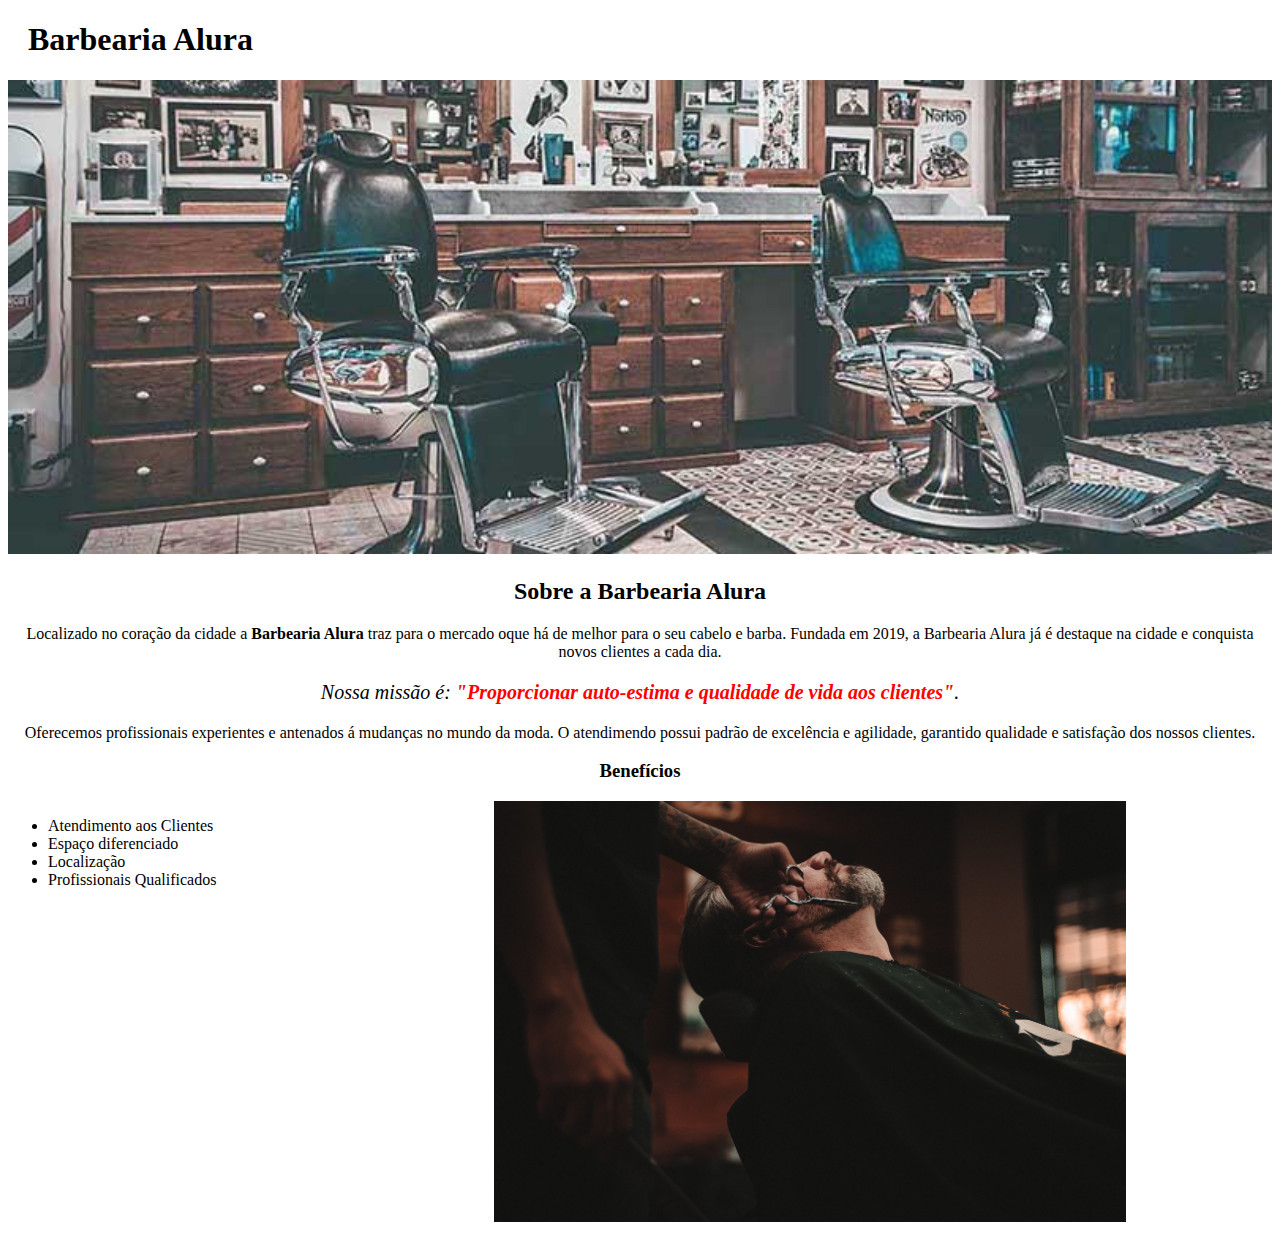
<file: index.html>
<!DOCTYPE html>
<html lang="pt-br">
    <head>
        <meta charset="UTF-8">
        <title>Barbearia Alura</title>
        <link rel="stylesheet" href="style.css">
   </head>

   <body>
     <header>
          <h1 class="titulo-principal">Barbearia Alura</h1>
     </header>

       <img id="banner" src="banner.jpg">
<div class="principal">
       <h2 class="titulo-centralizado">Sobre a Barbearia Alura</h2>
 
       <p>Localizado no coração da cidade a <strong>Barbearia Alura</strong> traz para o mercado oque há de melhor para o seu cabelo e barba.
       Fundada em 2019, a Barbearia Alura já é destaque na cidade e conquista novos clientes a cada dia.<P>

       <P id="missao"><em>Nossa missão é: <strong>"Proporcionar auto-estima e qualidade de vida aos clientes"</strong>.</em></P>

       <P>Oferecemos profissionais experientes e antenados á mudanças no mundo da moda. O atendimendo possui padrão de excelência
       e agilidade, garantido qualidade e satisfação dos nossos clientes.<P>
</div>
<div class="Beneficios">
        <h3 class="titulo-centralizado">Benefícios</h3>
        <ul>
            <li class="itens">Atendimento aos Clientes</li>
            <li class="itens">Espaço diferenciado</li>
            <li class="itens">Localização</li>
            <li class="itens">Profissionais Qualificados</li>
        </ul>

        <img src="beneficios.jpg" class="imagembeneficios">
</div>
    </body>
</html>
</file>
<file: style.css>
body {
    
    }
   
   #banner {
        width: 100%;
    }
   
   .principal{
    background: #CCCCCC
    padding: 30px;
}

.titulo-principal{
    padding-left: 20px;
}

.titulo-centralizado {
        text-align: center
    }
   
   p {
       text-align: center;
    }
   
   #missao {
       font-size: 20px
    }
   
   em strong {
       color: red;
    }
   
   .itens{
       font-size: italic;
    }
   .beneficios{
       background: #FFFFFF;
       padding: 20px;
    }


    ul {
        display: inline-block;
        vertical-align: top;
        width: 20%;
        margin-right: 15%;
    }

   .imagembeneficios{
       width: 50%;
   }
</file>
